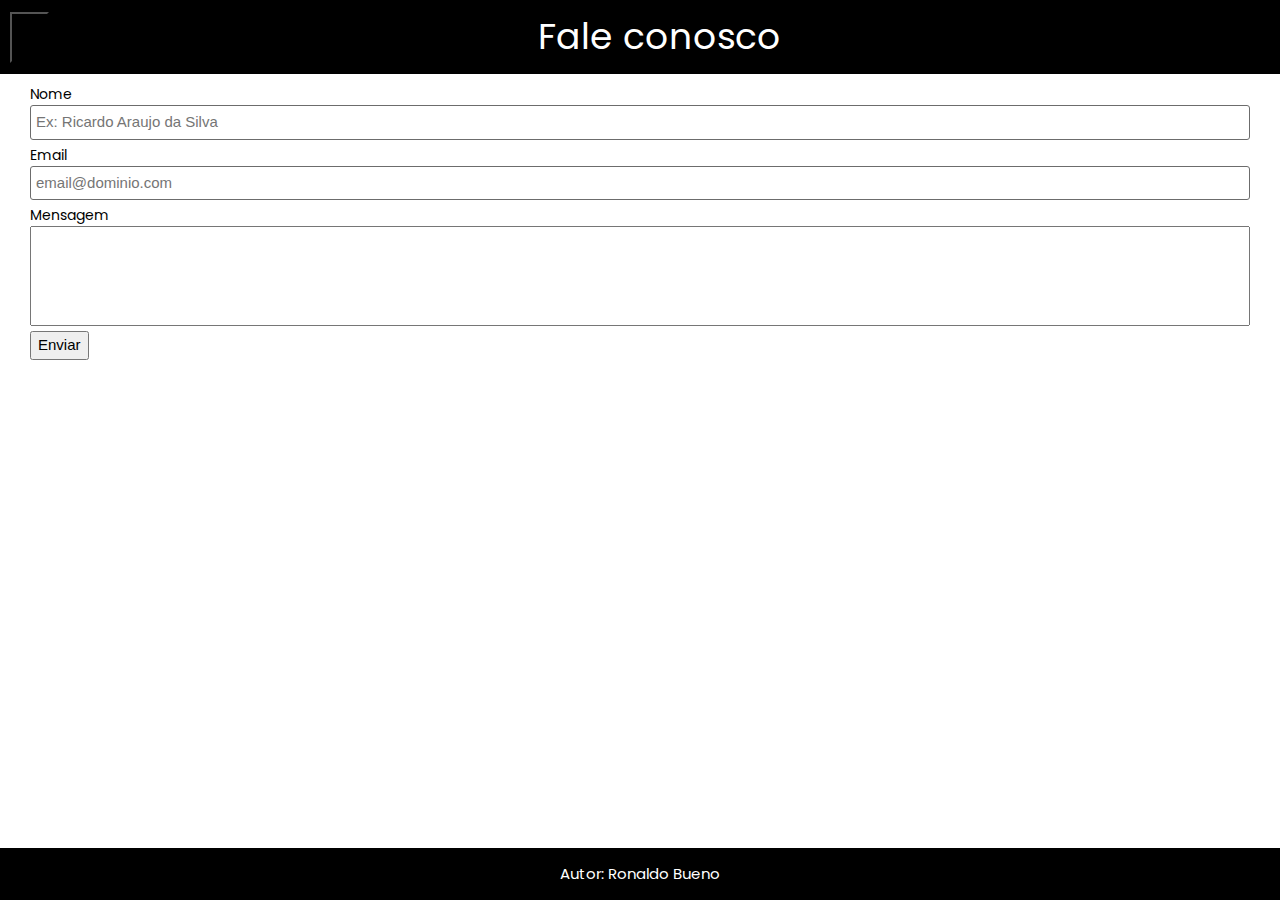
<file: contato.html>
<!DOCTYPE html>
<html lang="pt-br">

<head>
    <title>Peixaria</title>
    <meta charset="utf-8">

    <link rel="stylesheet" href="./css/style.css">

    <meta name="viewport" content="width=device-width, initial-scale=1">
    <script src="./script.js"></script>
    <script src="./cookie.js"></script>
    <link rel="stylesheet" href="https://www.w3schools.com/w3css/4/w3.css">

    <link rel="stylesheet" href="https://cdnjs.cloudflare.com/ajax/libs/font-awesome/6.0.0-beta3/css/all.min.css"
        integrity="sha512-Fo3rlrZj/k7ujTnHg4CGR2D7kSs0v4LLanw2qksYuRlEzO+tcaEPQogQ0KaoGN26/zrn20ImR1DfuLWnOo7aBA=="
        crossorigin="anonymous" referrerpolicy="no-referrer" />

    <link rel="stylesheet" href="https://cdnjs.cloudflare.com/ajax/libs/font-awesome/4.7.0/css/font-awesome.min.css">

    <link href='https://fonts.googleapis.com/css?family=Poppins' rel='stylesheet'>

    <link rel="icon" href="./images/relIcon- site.png">
</head>

<body onload="OnBodyLoad()">
    <!-- <img src="./images/logo.png" alt="Logo do site" id="img_logo">
    <h1>Peixaria</h1>
    <nav>
        <ul class="navbar">
            <li class="buttons_head"><a href="./index.html">Produtos</a></li>
            <li class="buttons_head"><a href="./contato.html">Entre em contato</a></li>
        </ul>
    </nav> -->
    <header>
        <div class="menu">
            <div class="background_button">
                <button id="buttonmenu" onclick="ShowMenu()">
                    <i class="fa-solid fa-bars fa-2x"></i>
                </button>
                <div class="background_menu hidden">
                    <div class="background_textlink">
                        <i class="iconlink fa fa-product-hunt"></i>
                        <a href="./index.html" class="textlink">Produtos</a>
                    </div>
                    <div class="background_textlink">
                        <i class="iconlink fa fa-wpforms"></i>
                        <a href="./contato.html" class="textlink">Contato</a>
                    </div>
                </div>
            </div>
            <div>
                <h1 id="title">Fale conosco</h1>
            </div>
            <div class="background_google">
                <script async src="https://cse.google.com/cse.js?cx=98b275f6b7164dee8"></script>
                <div class="gcse-search"></div>
            </div>
        </div>
    </header>
    <article>
        <form id="form_contato">
            <div class="form-group">
                <label for="nome">Nome</label>
                <input id="nome" type="text" placeholder="Ex: Ricardo Araujo da Silva" required>
            </div>
            <div class="form-group">
                <label for="email">Email</label>
                <input id="email" type="email" placeholder="email@dominio.com" required>
            </div>
            <div class="form-group">
                <label for="message">Mensagem</label>
                <textarea id="message" type="message" placeholder="email@dominio.com" required> </textarea>
            </div>
            <button>Enviar</button>
        </form>
    </article>
    <footer id="footer_1" style="position: absolute;">
        <p>Autor: Ronaldo Bueno</p>
    </footer>
</body>

</html>
</file>
<file: css/style.css>
body {
    margin: 0;
    padding: 0;
}

.menu {
    display: flex;
    flex-direction: row;
    justify-content: space-between;
    align-items: center;

    background-color: #000;
}

#title {
    font-family: 'Poppins';
    color: #FFFFFF;
}

#img_logo {
    padding: 10px;
    width: 5%;
    margin-right: 15px;
}

.infopeixe {
    display: flex;
    align-items: center;
    justify-content: center;
    flex-direction: column;
}

.inputlabel {
    width: 50%;
    display: flex;
    justify-content: flex-end;
    padding-right: 15px;
}

.inputinput {
    width: 50%;
    display: flex;
}

.buttons_head>a {
    text-decoration: none;
    color: black;
}

.estoque {
    width: 100%;
    text-align: center;
}

#footer_1 {
    display: flex;
    justify-content: center;
    bottom: 0px;
    background: #000;
    height: auto;
    color: #FFF;
    width: 100%;
    font-family: 'Poppins';
}

.products {
    display: flex;
    justify-content: space-evenly;
    margin-top: 10px;
    margin-bottom: 10px;
}

.card {
    box-shadow: 0 4px 8px 0 rgba(0, 0, 0, 0.2);
    max-width: 18em;
    margin: auto;
    text-align: center;
    font-family: 'Poppins';
}

.imagefish {
    height: 20em;
}

.price {
    color: grey;
    font-size: 22px;
}

.card img {
    width: 100%;
}

.card button {
    border: none;
    outline: 0;
    padding: 12px;
    color: white;
    background-color: #000;
    text-align: center;
    cursor: pointer;
    width: 100%;
    font-size: 18px;
}

.card button:hover {
    opacity: 0.7;
}

article {
    margin-left: 30px;
    margin-right: 30px;
    margin-top: 10px;
}

#form_buy {
    display: flex;
    align-items: center;
    justify-content: center;
    flex-direction: column;
}

.form-group {
    display: flex;
    flex-direction: column;
    margin-top: 5px;
}

.form-group>label {
    font-family: 'Poppins';
    font-size: 14px;
}

.form-group>textarea {
    resize: none;
    height: 100px;
}

.form-group>input {
    padding: 5px;
    border-radius: 3px;

    border-style: solid;
    border-color: #6C6C6C;
    border-width: 0.1px;
}

#form_contato>button {
    margin-top: 5px;
}

.infocompra {
    display: flex;
    background-color: #FF0;
    align-items: center;
    justify-content: center;
}

#peixe_buy {
    width: 400px;
}

.group_input {
    display: flex;
    flex-direction: column;
    width: 400px;

    margin-top: 10px;
}

#buttonmenu:hover {
    transform: scale(1.1);
    transition: all 0.2s;
}

#buttonmenu {
    cursor: pointer;
    background-color: #000;
    color: #FFF;
}

.background_button {
    margin-left: 10px;
}

.background_google {
    margin-right: 10px;
}

.background_menu {
    display: flex;
    flex-direction: column;
    position: absolute;
    background-color: rgba(0, 0, 0, 1.0);
    padding: 5px;
    margin-top: 18px;


    overflow: hidden;
    left: 0;
}

.textlink {
    color: #FFF;

    text-decoration: none;

    font-family: 'Poppins';
    font-size: 22px;
}

.iconlink {
    color: #FFF;
}

.background_textlink {
    padding-top: 5px;
    padding-bottom: 5px;
    padding-right: 20px;
}

.hidden {
    display: none;
}
</file>
